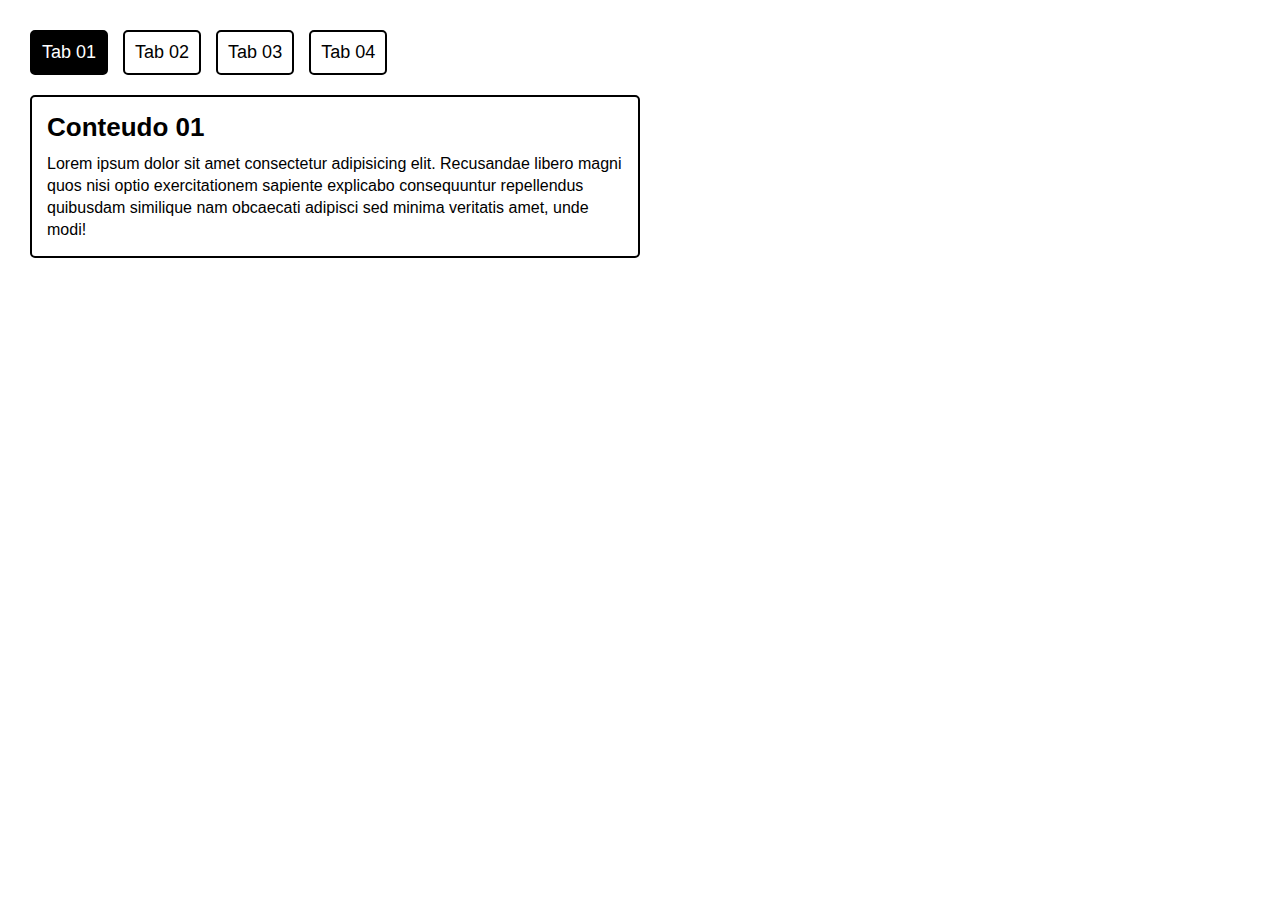
<file: navegacao-tabs/index.html>
<!DOCTYPE html>
<html lang="pt-br">

<head>
  <meta charset="UTF-8">
  <meta http-equiv="X-UA-Compatible" content="IE=edge">
  <meta name="viewport" content="width=device-width, initial-scale=1.0">
  <title>Navegação por Tabs</title>
  <link rel="stylesheet" href="./css/style.css">

</head>

<body>

  <ul class="nav-tabs js-nav-tabs">
    <li><a href="" class="active">Tab 01</a></li>
    <li><a href="">Tab 02</a></li>
    <li><a href="">Tab 03</a></li>
    <li><a href="">Tab 04</a></li>
  </ul>

  <div class="tab-content">
    <div class="tab-pane js-tab-pane active">
      <h2>Conteudo 01</h2>
      <p>Lorem ipsum dolor sit amet consectetur adipisicing elit. Recusandae libero magni quos nisi optio exercitationem
        sapiente explicabo consequuntur repellendus quibusdam similique nam obcaecati adipisci sed minima veritatis
        amet, unde modi!</p>
    </div>
    <div class="tab-pane js-tab-pane">
      <h2>Conteudo 02</h2>
      <p>Lorem ipsum dolor sit amet consectetur adipisicing elit. Recusandae libero magni quos nisi optio exercitationem
        sapiente explicabo consequuntur repellendus quibusdam similique nam obcaecati adipisci sed minima veritatis
        amet, unde modi!</p>
    </div>
    <div class="tab-pane js-tab-pane">
      <h2>Conteudo 03</h2>
      <p>Lorem ipsum dolor sit amet consectetur adipisicing elit. Recusandae libero magni quos nisi optio exercitationem
        sapiente explicabo consequuntur repellendus quibusdam similique nam obcaecati adipisci sed minima veritatis
        amet, unde modi!</p>
    </div>
    <div class="tab-pane js-tab-pane">
      <h2>Conteudo 04</h2>
      <p>Lorem ipsum dolor sit amet consectetur adipisicing elit. Recusandae libero magni quos nisi optio exercitationem
        sapiente explicabo consequuntur repellendus quibusdam similique nam obcaecati adipisci sed minima veritatis
        amet, unde modi!</p>
    </div>
  </div>

  <script src="./js/scripts.js"></script>
</body>

</html>
</file>
<file: navegacao-tabs/css/style.css>
* {
  margin: 0;
  padding: 0;
  list-style: none;
  box-sizing: border-box;
  text-decoration: none;
  font-size: 62.5%;
  font-family: 'Arial', sans-serif;
}

body {
  margin: 3rem;
}

.nav-tabs {
  display: flex;
  margin-bottom: 2rem;
}

.nav-tabs li:not(:first-child) {
  margin-left: 1.5rem;
}

.nav-tabs li a {
  display: inline-block;
  padding: 10px;
  font-size: 1.8rem;
  border: 2px solid #000000;
  border-radius: 5px;
  color: #000000;
  transition: color .3s, background-color .3s;
}

.nav-tabs li a.active,
.nav-tabs li a:hover {
  background-color: #000000;
  color: #ffffff;
}

.tab-content {
  border: 2px solid #000000;
  border-radius: 5px;
  max-width: 50%;
  padding: 1.5rem;
}

.tab-content .tab-pane {
  display: none;
}

.tab-content .tab-pane.active {
  display: block;
  animation: fadeIn .3s forwards;
}

.tab-content .tab-pane h2 {
  font-size: 2.6rem;
  margin-bottom: 1rem;
}

.tab-content .tab-pane p {
  font-size: 1.6rem;
  line-height: 2.2rem;
}

@keyframes fadeIn {
  from {
    opacity: 0;
    transform: translateX(20px);
  }
  to {
    opacity: 1;
    transform: translateX(0px);
  }
}
</file>
